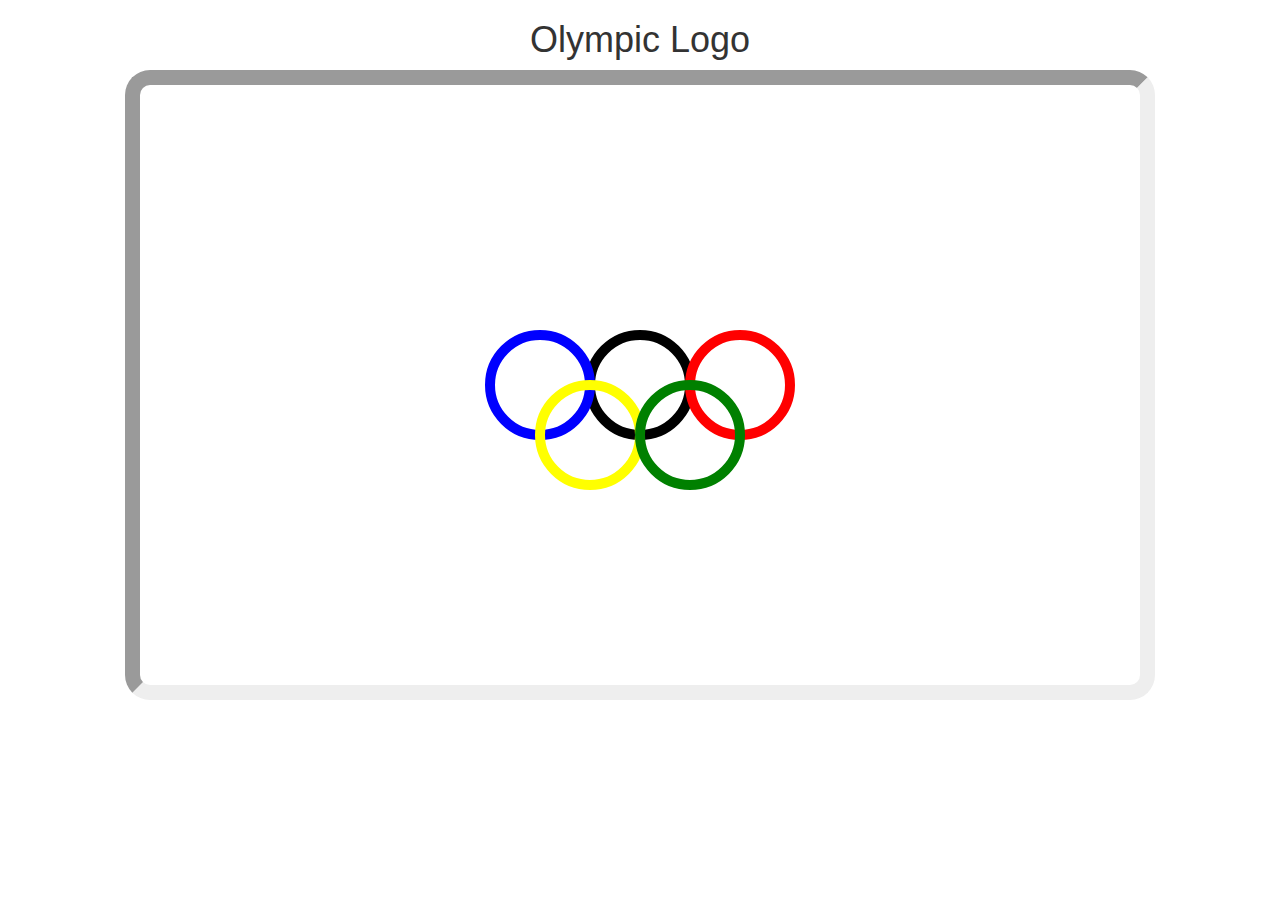
<file: index.html>
<!DOCTYPE html>
<html>

<head>
    <link rel="stylesheet" href="style.css">
    <link rel="stylesheet" href="https://maxcdn.bootstrapcdn.com/bootstrap/3.4.0/css/bootstrap.min.css">
    <script src="https://ajax.googleapis.com/ajax/libs/jquery/3.4.1/jquery.min.js"></script>
    <script src="https://maxcdn.bootstrapcdn.com/bootstrap/3.4.0/js/bootstrap.min.js"></script>
    <link rel="preconnect" href="https://fonts.gstatic.com">
    <link href="https://fonts.googleapis.com/css2?family=Open+Sans:wght@300&display=swap" rel="stylesheet">
    <title>Olympic Logo</title>
</head>

<body onload="drawLogo()">
    <center>
        <h1>Olympic Logo</h1>
        <canvas id="myCanvas" height="600" width="1000"></canvas>
    </center>
    <script src="main.js"></script>
    </script>
</body>

</html>
</file>
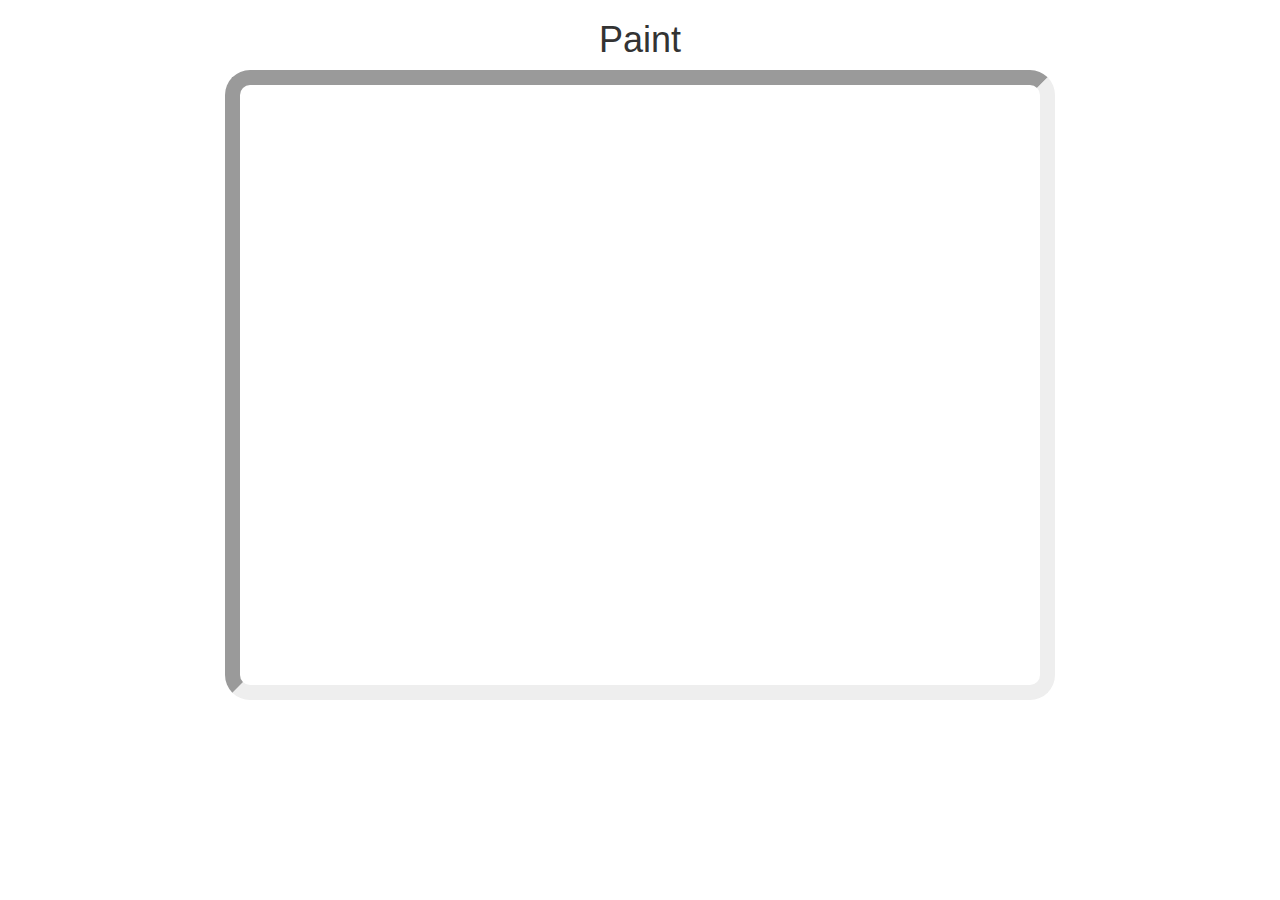
<file: C83.html>
<html>
<head>  
<link rel="stylesheet" type="text/css" href="style.css">

<meta name="viewport" content="width=device-width, initial-scale=1">
<link rel="stylesheet" href="https://maxcdn.bootstrapcdn.com/bootstrap/3.4.0/css/bootstrap.min.css">
<script src="https://ajax.googleapis.com/ajax/libs/jquery/3.4.1/jquery.min.js"></script>
<script src="https://maxcdn.bootstrapcdn.com/bootstrap/3.4.0/js/bootstrap.min.js"></script>

</head>
<body class="body_background">

<div align="center">
<h1>Paint</h1>

    <canvas id="myCanvas" width="800" height="600"></canvas>
    <br><br>

<!--Additional activity -->

    </div>
<script src="main.js"></script>
</body>
</html>
</file>
<file: style.css>
body {
    text-align: center;
    font-family: 'Open Sans', sans-serif;
}

canvas {
    border:inset;
    border-width: 15px;
    border-radius: 25px;
}
</file>
